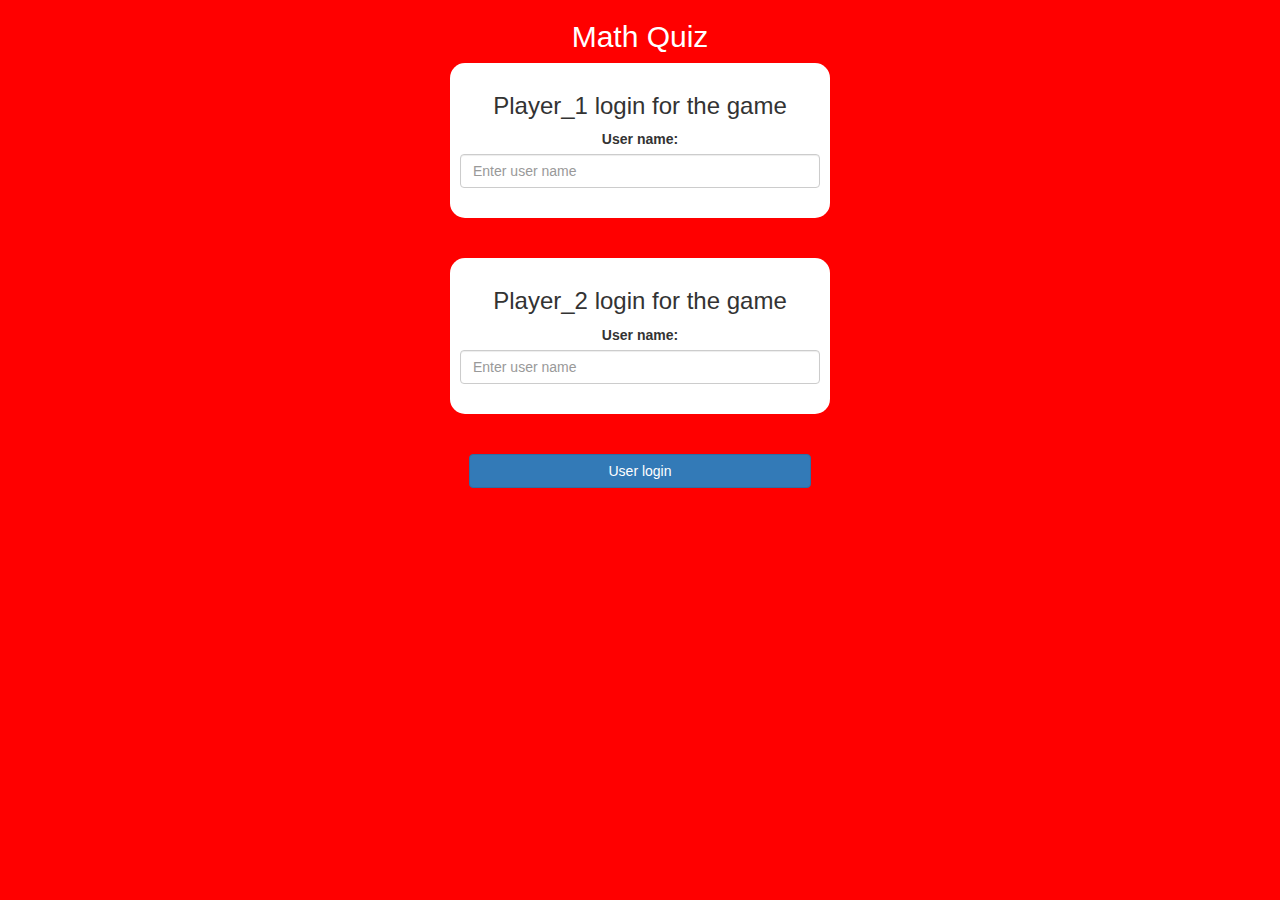
<file: index.html>
<!DOCTYPE html>
<html>
<head>
	<title>Math Quiz</title>

<meta name="viewport" content="width=device-width, initial-scale=1">
<link rel="stylesheet" href="https://maxcdn.bootstrapcdn.com/bootstrap/3.4.0/css/bootstrap.min.css">
<script src="https://ajax.googleapis.com/ajax/libs/jquery/3.4.1/jquery.min.js"></script>
<script src="https://maxcdn.bootstrapcdn.com/bootstrap/3.4.0/js/bootstrap.min.js"></script>

<link rel="stylesheet" type="text/css" href="game.css">

<script src="main.js"></script>
</head>
<body class="container">
	<center>
<h2 id="color">Math Quiz</h2>
<div class="col-lg-4  col-sm-8  col-xs-11 login_div1">
<h3>Player_1 login for the game</h3>
<label>User name: </label>
<input type="text" class="form-control" placeholder="Enter user name" id="player1_name_input">
<br>
</div>
<br>
<br>
<div class="col-lg-4  col-sm-8  col-xs-11 login_div2">
	<h3>Player_2 login for the game</h3>
	<label>User name: </label>
	<input type="text" class="form-control" placeholder="Enter user name" id="player2_name_input">
	<br>
	</div>
	<br>
	<br>
	<button onclick="adduser();" class="btn btn-primary" style="width:30%;">User login</button>
</center>
</body>
</html>
</file>
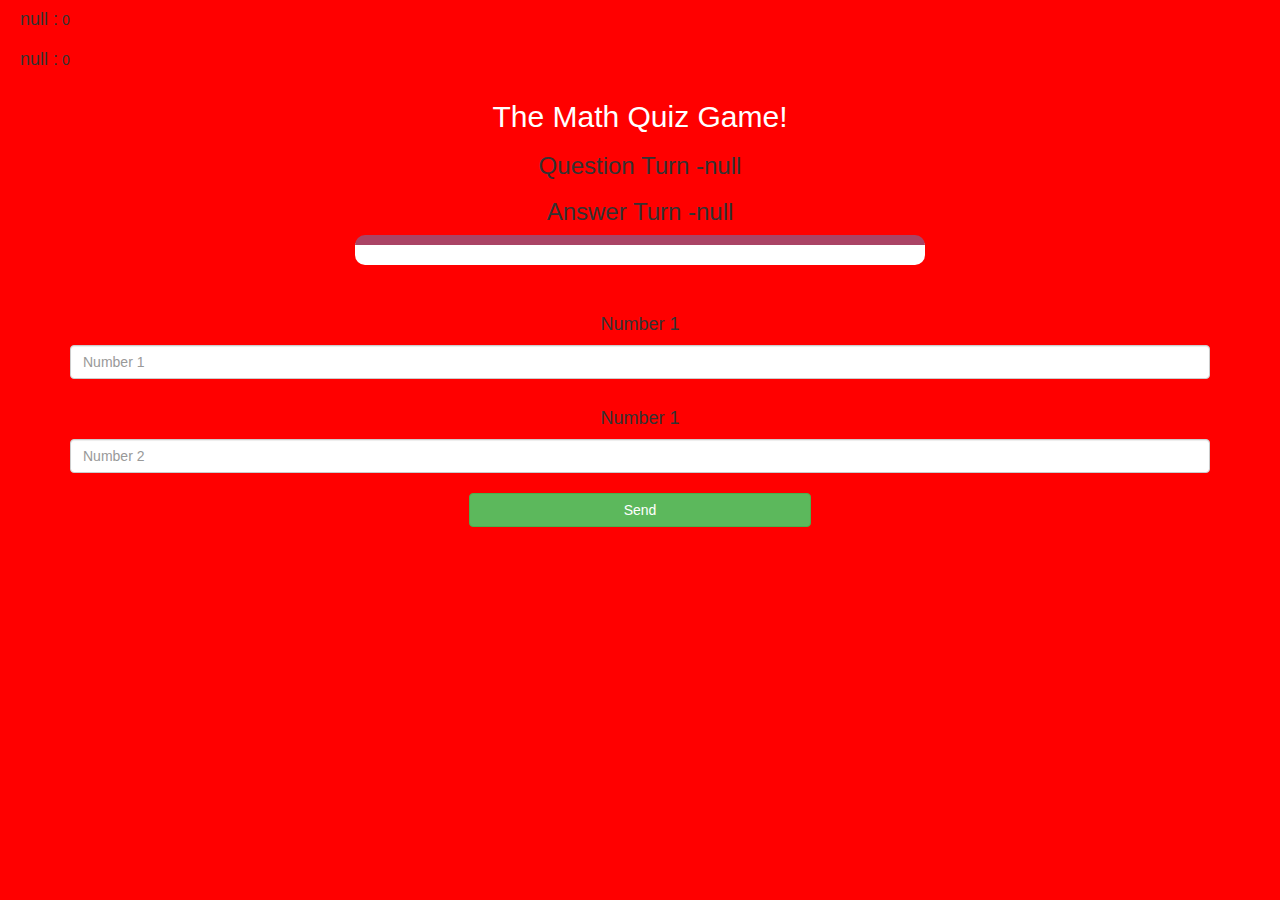
<file: game_page.html>
<!DOCTYPE html>
<html>
<head>
	<title>Guess The Word</title>

<meta name="viewport" content="width=device-width, initial-scale=1">
<link rel="stylesheet" href="https://maxcdn.bootstrapcdn.com/bootstrap/3.4.0/css/bootstrap.min.css">
<script src="https://ajax.googleapis.com/ajax/libs/jquery/3.4.1/jquery.min.js"></script>
<script src="https://maxcdn.bootstrapcdn.com/bootstrap/3.4.0/js/bootstrap.min.js"></script>
<link rel="stylesheet" type="text/css" href="game.css">
</head>
<body>

<h4 id="player1_name"></h4> <span id="player1_score"></span>
<br>
<h4 id="player2_name"></h4> <span id="player2_score"></span>

<div class="container">
	<center>
		<h2 style="color: white;">The Math Quiz Game!</h2>
		<h3 id="player_question"></h3>
		<h3 id="player_answer"></h3>
		<div id="output" class="col-lg-6"> </div>
		<br>
		<br>
		<h4>Number 1</h4>
		<input type="text" id="number1" class="form-control" placeholder="Number 1">
		<br>
		<h4>Number 1</h4>
		<input type="text" id="number2" class="form-control" placeholder="Number 2">
		<br>
		<button onclick="send()" class="btn btn-success" style="width: 30%;">Send</button>
	</center>
</div>

<script src="game_page.js"></script></body>
</html>
</file>
<file: game.css>
body
{
	background: red;
}

	.login_div1 , .login_div2
	{
		background: white;
		padding: 10px;
		float: none;
		border-radius: 15px;
	}

#color{
	color: white;
}


#player1_name , #player2_name
{
	display: inline-block;
	margin-left: 20px;
}
#word
{
	width: 60%;
}
#word_display
{
	letter-spacing: 5px;
}
#output
{
background: white;
border-radius: 10px;
border-top: 10px solid #AA4465;
padding: 10px;
float: none;
text-align: left;
}
</file>
